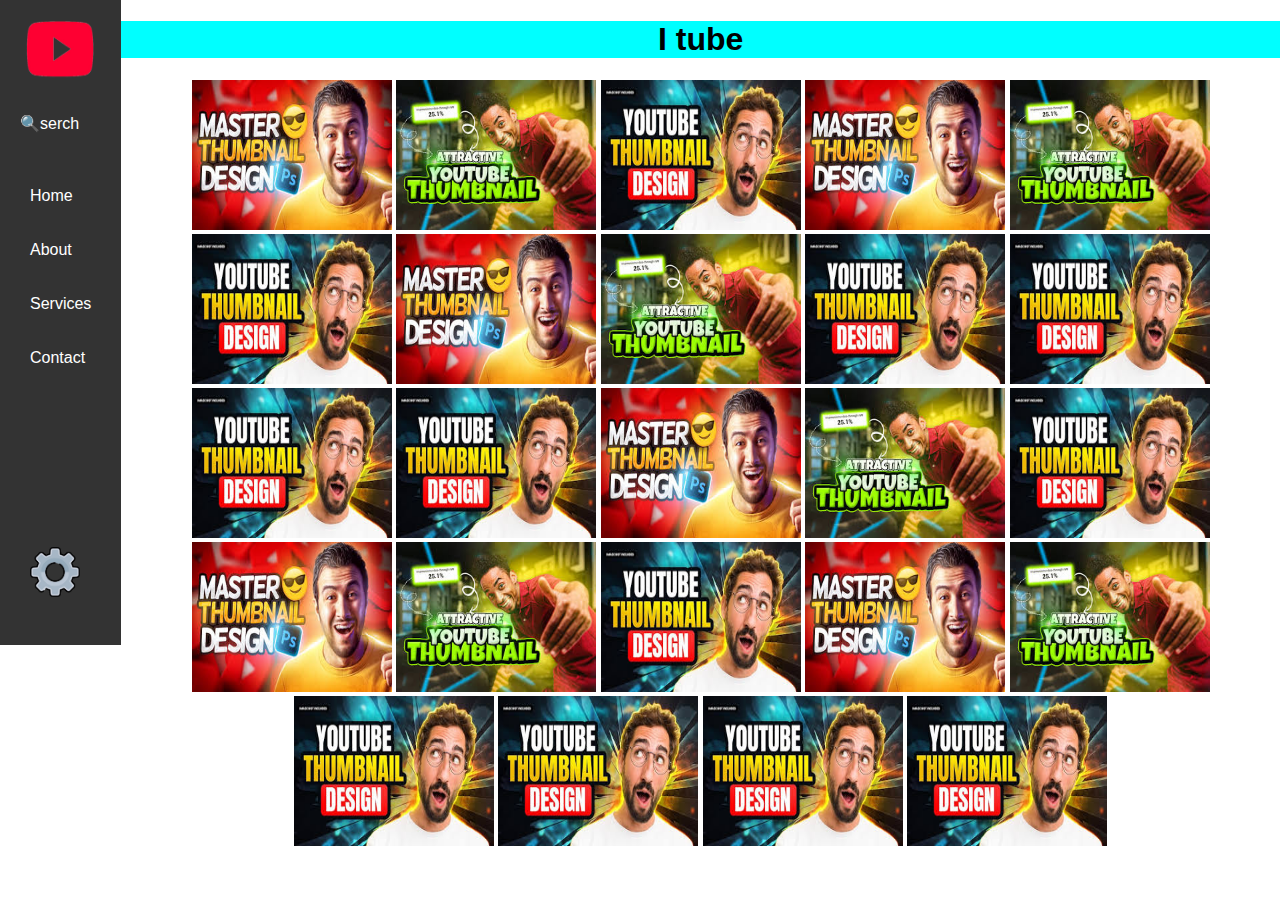
<file: index.html>
<!DOCTYPE html>
<html lang="en">

<head>
  <meta charset="UTF-8">
  <meta name="viewport" content="width=device-width, initial-scale=1.0">
  <title>YouTube </title>

  <head>
    <meta charset="UTF-8">
    <meta name="viewport" content="width=device-width, initial-scale=1.0">
    <title>Styled Navbar</title>
    <link rel="icon" href="logorb.png" type="icon">
    <style>
      /* General Reset */

      body {
        margin: 0;
        font-family: Arial, sans-serif;
        display: flex;
      }

      /* Navbar Styles */
      .navbar {
        /* display: flex; */
        justify-content: space-between;
        align-items: center;
        background-color: #333;
        /* Dark background */
        padding: 10px 20px;
        color: white;
        width: 100px;
        height: 625px;
      }

      /* Logo */
      .logo {
        font-size: 24px;
        font-weight: bold;
      }

      /* Navigation Links */
      .nav-links {
        list-style: none;
        /* display: flex; */
        gap: 20px;
        /* Space between links */
        margin: 0;
        padding: 0;
      }

      .nav-links li {
        /* display: inline; */
      }

      .nav-links a {
        text-decoration: none;
        color: white;
        font-size: 16px;
        padding: 5px 10px;
        transition: background-color 0.3s ease;
      }

      .nav-links a:hover {
        background-color: #575757;
        /* Slightly lighter background on hover */
        border-radius: 4px;
      }
      h1{
        background-color: aqua;
        
      }


      @media only screen and (max-width:700px) {
        .navbar {
          background-color: green;
        }
        .image{
          border-spacing: 0;
          
          background-color: turquoise;

        }
      }
      @media only screen and (max-width:600px) {
        .navbar {
          background-color: rgb(0, 72, 255);
        }
        h1{
          background-color: rgb(53, 53, 189);
          text-shadow: #333;
          
        }
        .image{
          border-spacing: 0;
          
          background-color: rgb(255, 0, 0);

        }
      }
    </style>
  </head>

<body>
  <nav class="navbar">
    <div class="logo"><a href="https://fondby.com/hEJXq"><img src="logorb.png" width="80px" height="80px"></a></div>
    <br>
    🔍serch <br>
    <ul class="nav-links">

      <li><a href="#"></a></li><br><br>
      <li><a href="#">Home</a></li><br><br>
      <li><a href="#">About</a></li><br><br>
      <li><a href="#">Services</a></li><br><br>
      <li><a href="#">Contact</a></li><br><br>
      <br><br><br><br><br>
      <br><br><br>

      <li><a href="https://www.youtube.com/account" target="_blank"><img src="setting.png" width="50px"
            height="50px"></a></li>
    </ul>
  </nav>

  <center>
    <h1>I tube</h1>
    <div class="image">
    <a href="https://www.youtube.com/" target="_blank"><img src="download (4).jpeg" width="200" height="150"></a>
    <a href="https://www.youtube.com/" target="_blank"><img src="download (5).jpeg" width="200" height="150"></a>
    <a href="https://www.youtube.com/" target="_blank"><img src="download (6).jpeg" width="200" height="150"></a>
    <a href="https://www.youtube.com/" target="_blank"><img src="download (4).jpeg" width="200" height="150"></a>
    <a href="https://www.youtube.com/" target="_blank"><img src="download (5).jpeg" width="200" height="150"></a>
    <a href="https://www.youtube.com/" target="_blank"><img src="download (6).jpeg" width="200" height="150"></a>
    <a href="https://www.youtube.com/" target="_blank"><img src="download (4).jpeg" width="200" height="150"></a>
    <a href="https://www.youtube.com/" target="_blank"><img src="download (5).jpeg" width="200" height="150"></a>
    <a href="https://www.youtube.com/" target="_blank"><img src="download (6).jpeg" width="200" height="150"></a>
    <a href="https://www.youtube.com/" target="_blank"><img src="download (6).jpeg" width="200" height="150"></a>
    <a href="https://www.youtube.com/" target="_blank"><img src="download (6).jpeg" width="200" height="150"></a>
    <a href="https://www.youtube.com/" target="_blank"><img src="download (6).jpeg" width="200" height="150"></a>
    <a href="https://www.youtube.com/" target="_blank"><img src="download (4).jpeg" width="200" height="150"></a>
    <a href="https://www.youtube.com/" target="_blank"><img src="download (5).jpeg" width="200" height="150"></a>
    <a href="https://www.youtube.com/" target="_blank"><img src="download (6).jpeg" width="200" height="150"></a>
    <a href="https://www.youtube.com/" target="_blank"><img src="download (4).jpeg" width="200" height="150"></a>
    <a href="https://www.youtube.com/" target="_blank"><img src="download (5).jpeg" width="200" height="150"></a>
    <a href="https://www.youtube.com/" target="_blank"><img src="download (6).jpeg" width="200" height="150"></a>
    <a href="https://www.youtube.com/" target="_blank"><img src="download (4).jpeg" width="200" height="150"></a>
    <a href="https://www.youtube.com/" target="_blank"><img src="download (5).jpeg" width="200" height="150"></a>
    <a href="https://www.youtube.com/" target="_blank"><img src="download (6).jpeg" width="200" height="150"></a>
    <a href="https://www.youtube.com/" target="_blank"><img src="download (6).jpeg" width="200" height="150"></a>
    <a href="https://www.youtube.com/" target="_blank"><img src="download (6).jpeg" width="200" height="150"></a>
    <a href="https://www.youtube.com/" target="_blank"><img src="download (6).jpeg" width="200" height="150"></a>
    </div>
  </center>

</body>

</html>
</file>
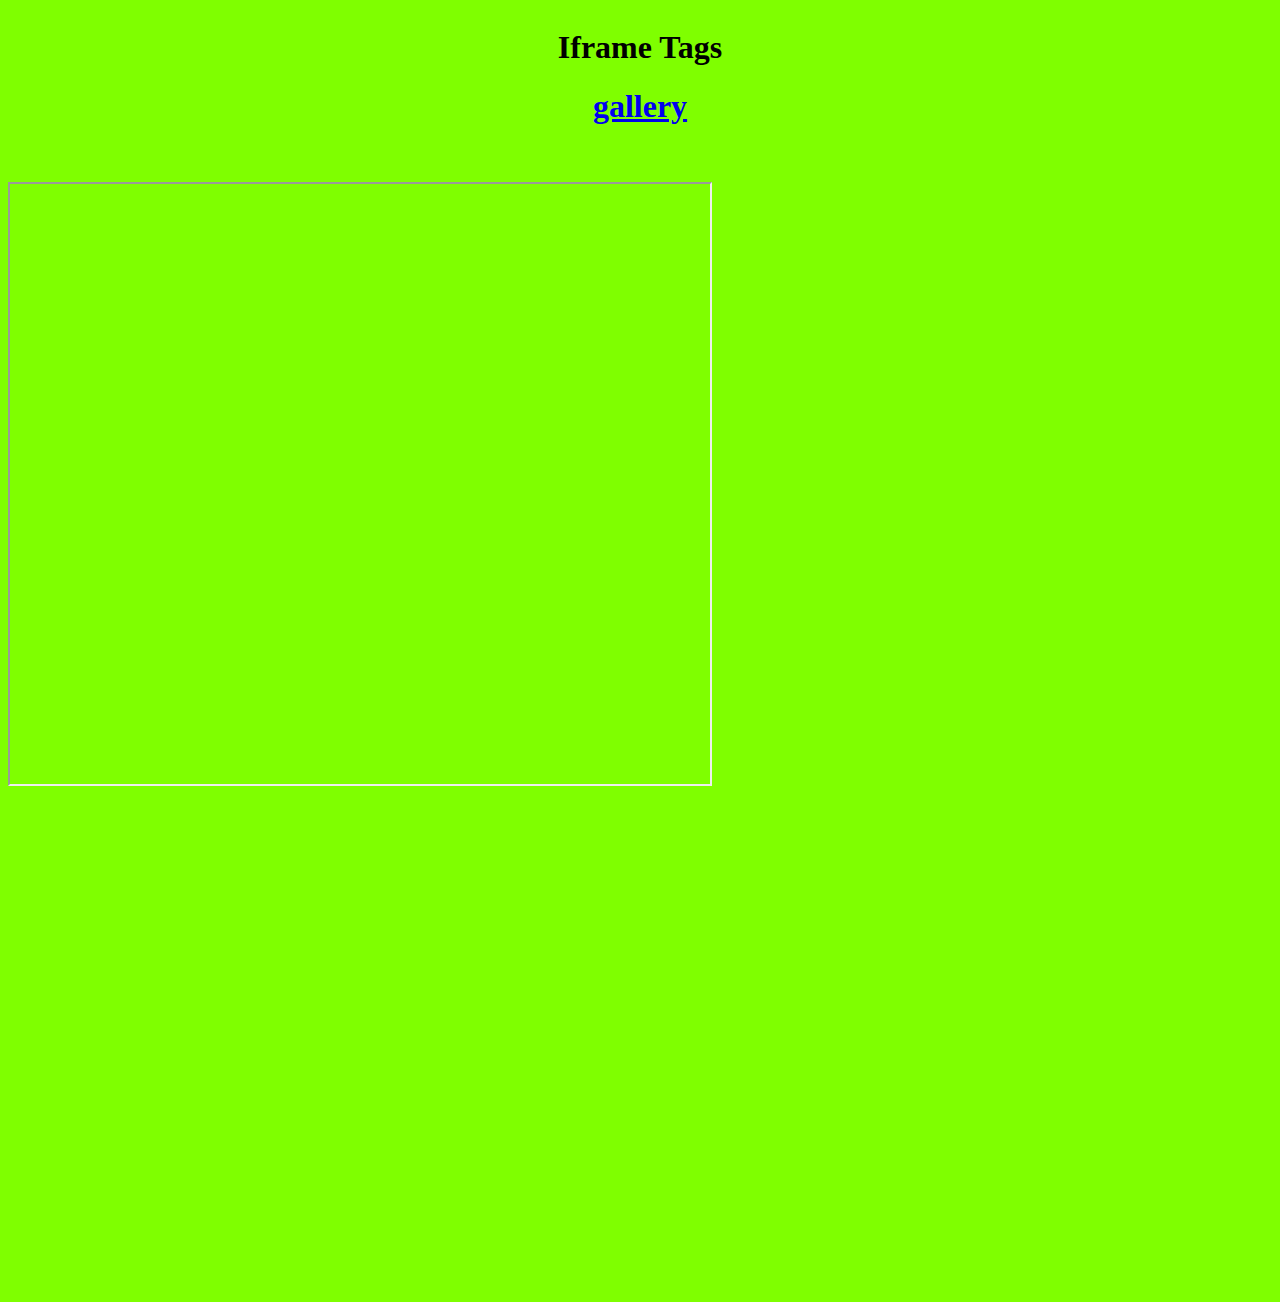
<file: Iframe.html>
<!DOCTYPE html>
<html lang="en">

<head>
    <meta charset="UTF-8">
    <meta name="viewport" content="width=device-width, initial-scale=1.0">
    <title>Document</title>
    <style>
        body {
            background-color: chartreuse;
            align-content: center;
        }

        h1 {
            text-align: center;
        }

        a {
            background-color: black;
            text-align: center;
        }
    </style>
</head>

<body>
    <h1>Iframe Tags</h1>
    <!--here I am embed a picture in Iframe with hepl of <a> Anchor Tag  -->
    <a href="parrot.jpg" target="myframe">
        <h1>gallery</h1>
    </a>
    <br><br>
    <!-- Embed a website using iframe -->
    <iframe width="700px" height="600px" name="myframe">
    </iframe>
    <!-- this is embeding youtube video in iframe for see how it's look like-->
    <iframe width="760" height="500" src="https://www.youtube.com/embed/fhoDRB53DwY?si=NWoy00VO8fdeRIx1&amp;start=10"
        title="YouTube video player" frameborder="0"
        allow="accelerometer; autoplay; clipboard-write; encrypted-media; gyroscope; picture-in-picture; web-share"
        referrerpolicy="strict-origin-when-cross-origin" allowfullscreen></iframe>

</body>

</html>
</file>
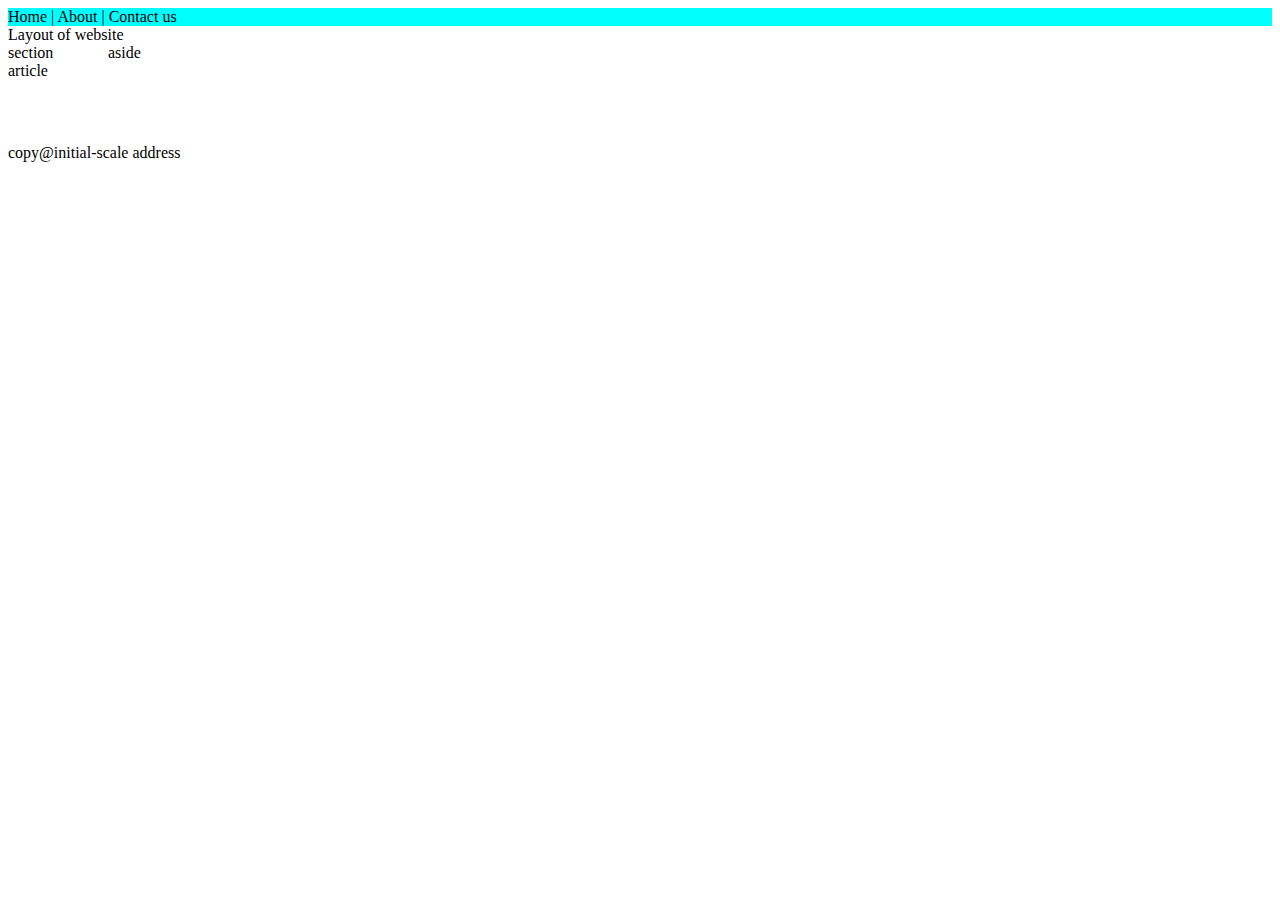
<file: layout.html>
<!DOCTYPE html>
<html lang="en">

<head>
    <meta charset="UTF-8">
    <meta name="viewport" content="width=device-width, initial-scale=1.0">
    <title>Layout of Website</title>
</head>
<body>
    <nav style="background-color: aqua;">
        Home |  About  |  Contact us
    </nav>
    <header>
        Layout of website
    </header>
    <div style="width: 200px; height: 100px;">
            <div style="width: 100px; float: left;">
        <section>section</section>
        <article>article</article>
    </div>
    <aside style="width: 100px; float: left;">aside

    </aside>
</div>
  <footer>
    copy@initial-scale
    address
  </footer>


</body>
</html>
</file>
